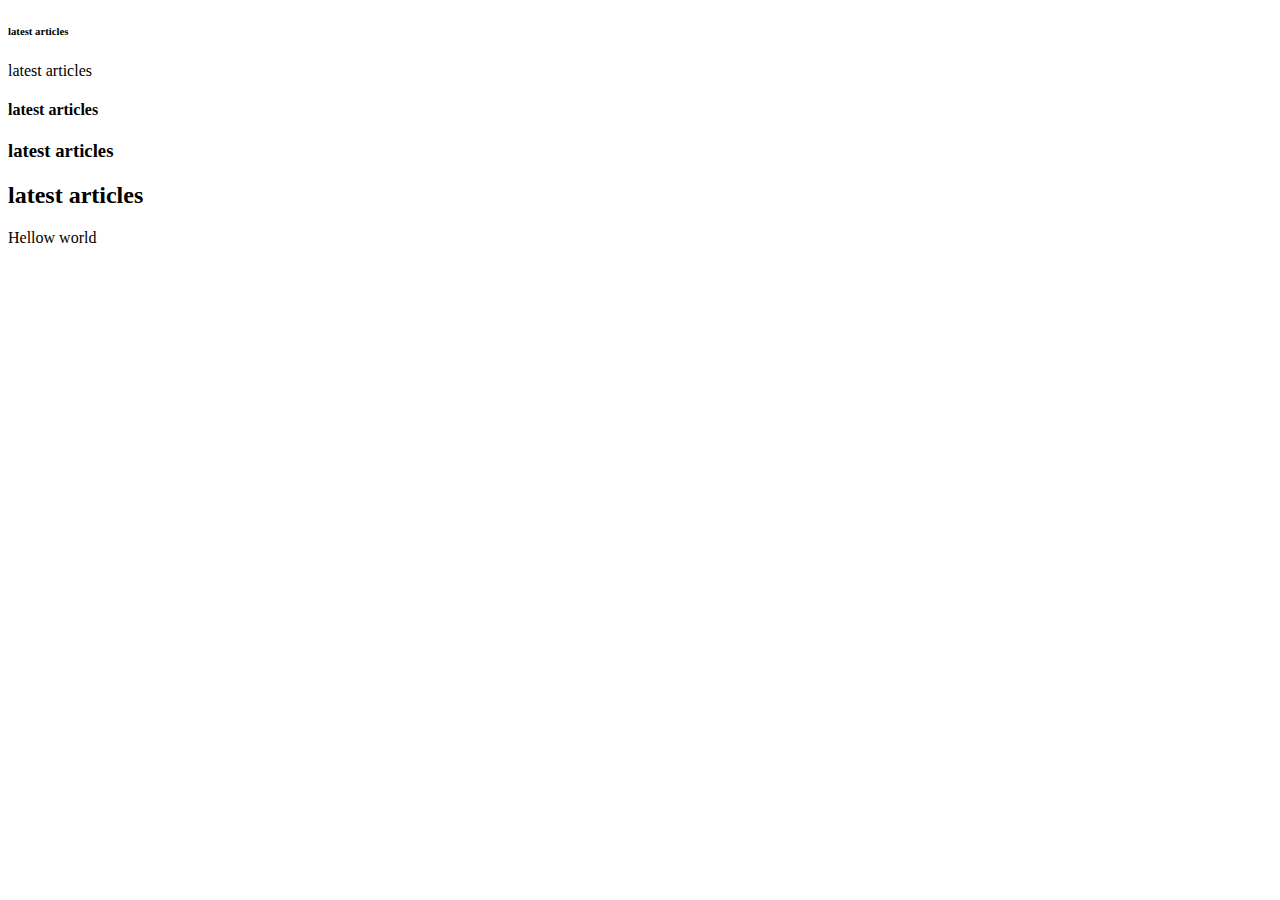
<file: 3InsertTextInsideWebsite/index.html>
<!DOCTYPE html>
<html>
<head>
	<title>Hellow World!</title>
	<meta charset="UTF-8">
</head>

<body>
<h6>latest articles</h6
<h5>latest articles</h5>
<h4>latest articles</h4>
<h3>latest articles</h3>
<h2>latest articles</h2>

<p>Hellow world</p>
</body>
</html>
</file>
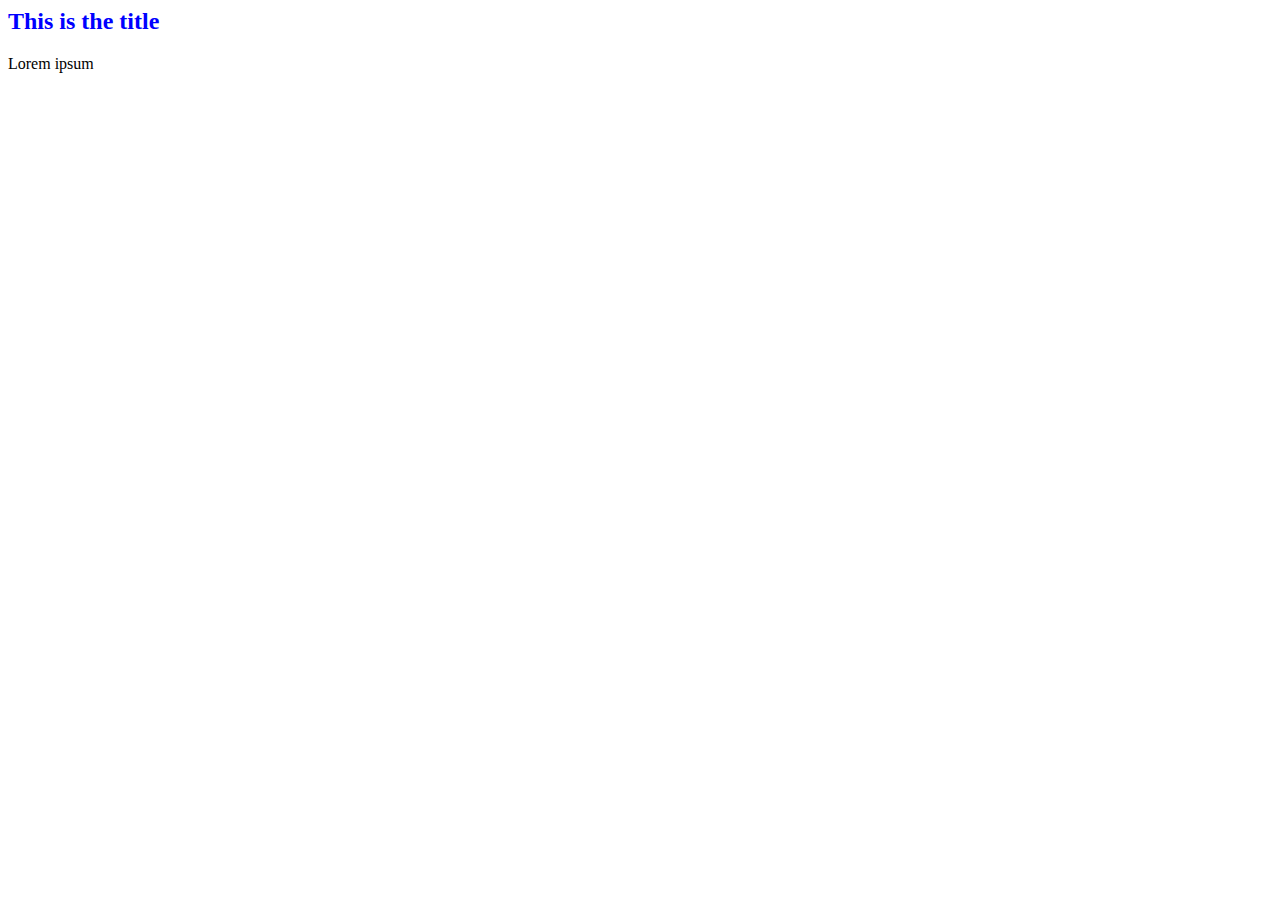
<file: 4ContainersInsideHtml/index.html>
<!<!DOCTYPE html>
<html>
<head>
  <title>Hellow World </title>
  <meta charset="UTF-8">
  <style>
h2 {
  color: blue;
  
}

    </style>
</head>
<body>
<div>
<h2>This is the title</h2>
<p>Lorem ipsum</p>
</div>

</body>
</html>
</file>
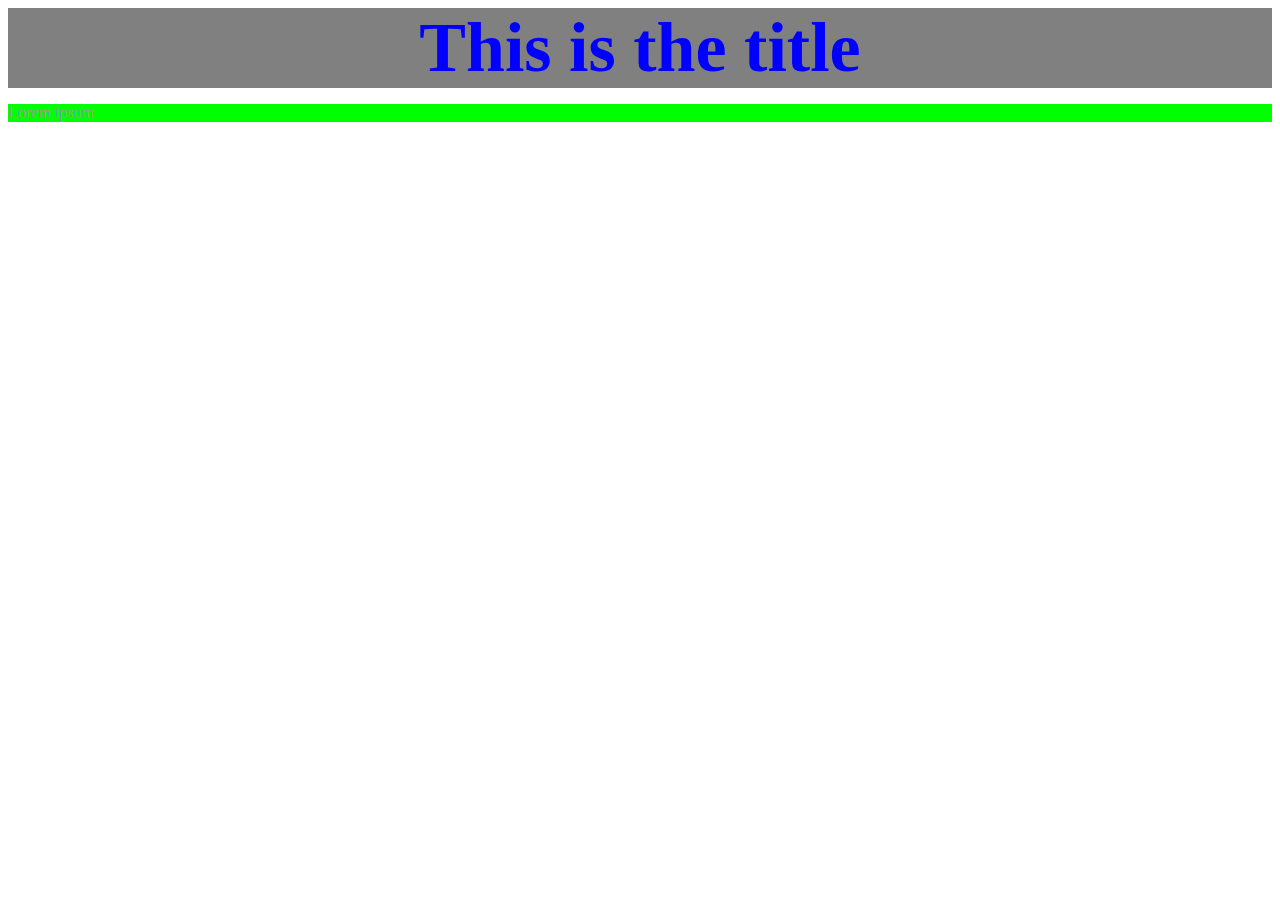
<file: 5Introducing_CSS/index.html>
<!DOCTYPE html>
<html>
<head>
  <title>Hellow World </title>
  <meta charset="UTF-8">
  <style>
h2 {
  color: blue;
  font-size:70px;
  margin: 0px;
  background-color: grey;
  text-align: center;
}
p {

  color: #999999;
  background-color: rgb(0,255,0);

}
</style>
</head>
<body>
<div>
<h2>This is the title</h2>
<p>Lorem ipsum</p>
</div>

</body>
</html>
</file>
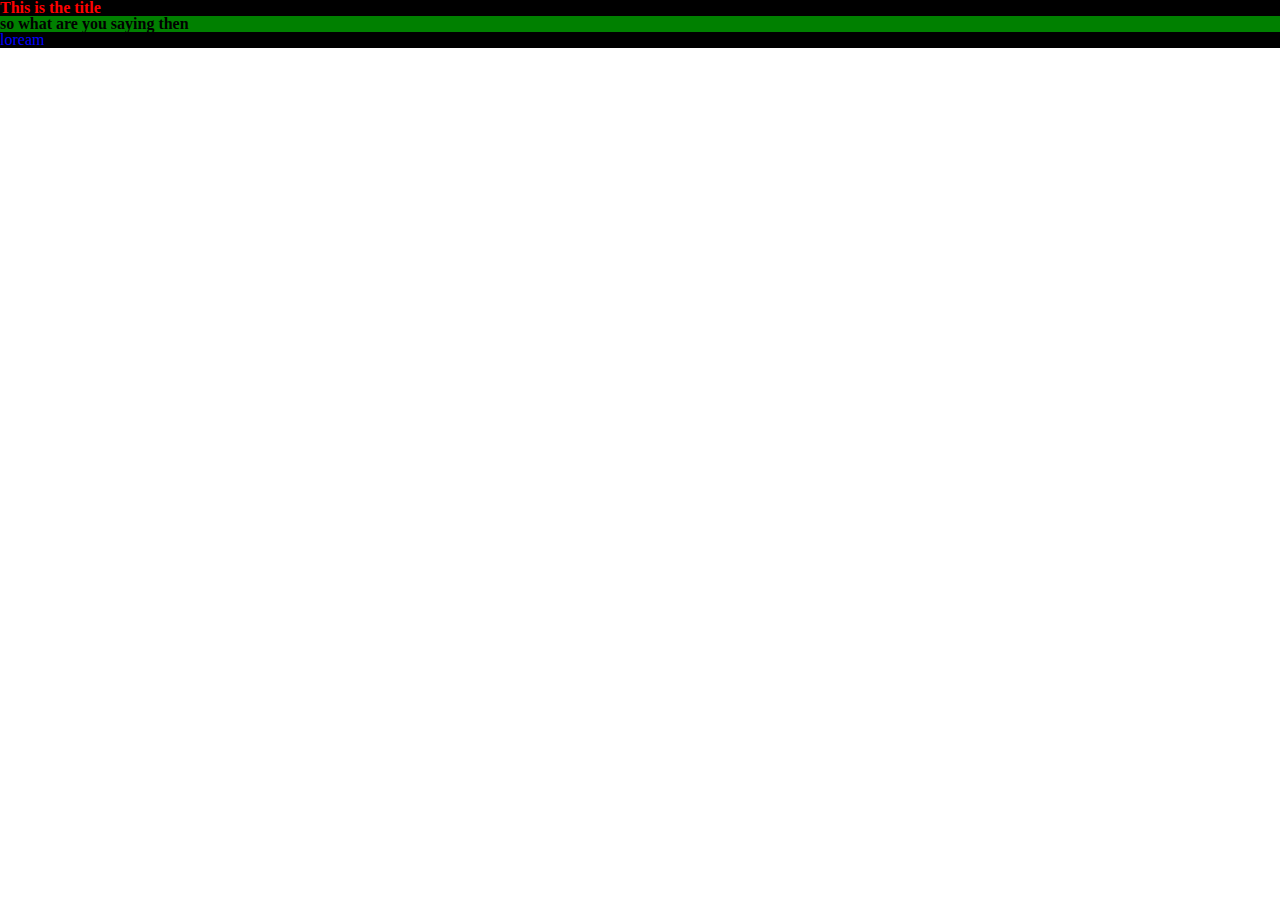
<file: 6HTML && CSS/index.html>
<!DOCTYPE html>
<html>
<head>
  <title>Hellow world</title>
  <meta charset="UTF-8">
  <link rel="stylesheet" href="style.css">
  </head>
  <body>
<h2>This is the title</h2>
<div>
<h2>so what are you saying then</h2>
</div>
<p>loream </p>
</body>
</html>
</file>
<file: 6HTML && CSS/style.css>
/*
html5doctor.com Reset Stylesheet
v1.6.1
Last Updated: 2010-09-17
Author: Richard Clark - http://richclarkdesign.com
Twitter: @rich_clark
*/

html, body, div, span, object, iframe,
h1, h2, h3, h4, h5, h6, p, blockquote, pre,
abbr, address, cite, code,
del, dfn, em, img, ins, kbd, q, samp,
small, strong, sub, sup, var,
b, i,
dl, dt, dd, ol, ul, li,
fieldset, form, label, legend,
table, caption, tbody, tfoot, thead, tr, th, td,
article, aside, canvas, details, figcaption, figure,
footer, header, hgroup, menu, nav, section, summary,
time, mark, audio, video {
    margin:0;
    padding:0;
    border:0;
    outline:0;
    font-size:100%;
    vertical-align:baseline;
    background:transparent;
}

body {
    line-height:1;
}

article,aside,details,figcaption,figure,
footer,header,hgroup,menu,nav,section {
    display:block;
}

nav ul {
    list-style:none;
}

blockquote, q {
    quotes:none;
}

blockquote:before, blockquote:after,
q:before, q:after {
    content:'';
    content:none;
}

a {
    margin:0;
    padding:0;
    font-size:100%;
    vertical-align:baseline;
    background:transparent;
}

/* change colours to suit your needs */
ins {
    background-color:#ff9;
    color:#000;
    text-decoration:none;
}

/* change colours to suit your needs */
mark {
    background-color:#ff9;
    color:#000;
    font-style:italic;
    font-weight:bold;
}

del {
    text-decoration: line-through;
}

abbr[title], dfn[title] {
    border-bottom:1px dotted;
    cursor:help;
}

table {
    border-collapse:collapse;
    border-spacing:0;
}

/* change border colour to suit your needs */
hr {
    display:block;
    height:1px;
    border:0;
    border-top:1px solid #cccccc;
    margin:1em 0;
    padding:0;
}

input, select {
    vertical-align:middle;
}




h2 {

  color: red;
  background-color: #000000;

}
div h2 {

  color: black;
  background-color: green;
}
p {

  color: blue;
  background-color: #000000;
}
</file>
